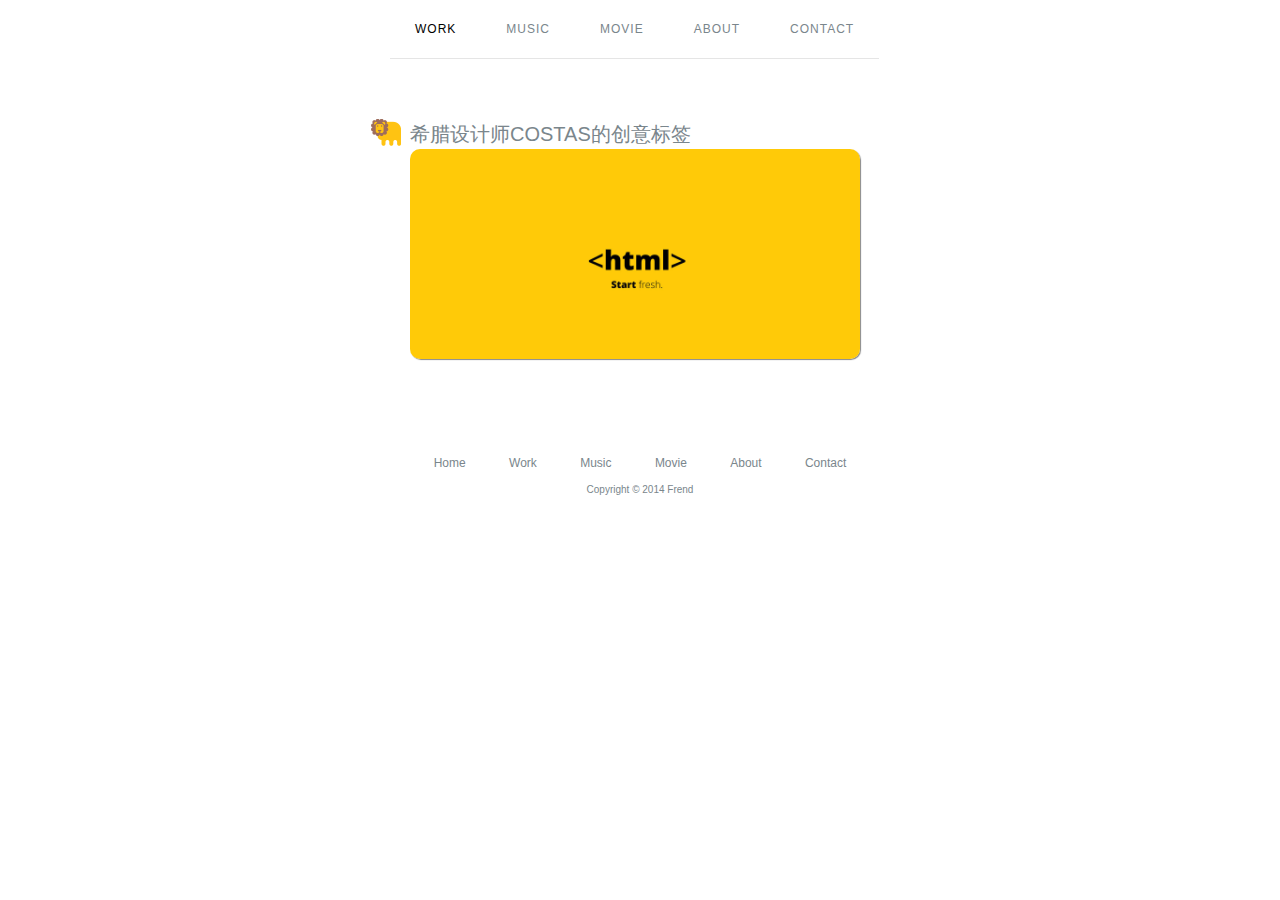
<file: channel/work.html>
<!DOCTYPE html>
<html>
	<head>
		<meta charset="UTF-8">
		<title>Frend's Work</title>
		<link rel="stylesheet" type="text/css" href="../css/base/reset.css">
		<link rel="stylesheet" type="text/css" href="../css/common/common.css">
		<link rel="stylesheet" type="text/css" href="../css/page/work.css">
		<link rel="shortcut icon" href="../images/common/favicon.ico">
		<!-- [if lt IE 9]>
			<script type="text/javascript" src="./javascript/plugin/html5shiv.js"></script>
		<! [endif] -->
	</head>
	<body>
		<header id="header">
			<nav class="header_nav">
				<ul class="clearfix">
					<li><a class="active" href="#">Work</a></li>
					<li><a href="#">Music</a></li>
					<li><a href="#">Movie</a></li>
					<li><a href="#">About</a></li>
					<li><a href="#">Contact</a></li>
				</ul>
			</nav>
		</header>
		<div id="main">
			<ul class="work_list">
				<li>
					<h1><i></i><a href="./work/work-1.html">希腊设计师Costas的创意标签</a></h1>
					<a href="./work/work-1.html">
						<img src="../images/page/work/work-1/tag-html-start.jpg" width="450" height="210">
					</a>
				</li>
			</ul>
		</div>
		<footer id="footer">
			<nav class="footer_nav">
				<ul>
					<li><a href="../index.html">Home</a></li>
					<li><a href="#">Work</a></li>
					<li><a href="#">Music</a></li>
					<li><a href="#">Movie</a></li>
					<li><a href="#">About</a></li>
					<li><a href="#">Contact</a></li>
				</ul>
			</nav>
			<p class="copy_right">Copyright © 2014 Frend</p>
		</footer>
	</body>
</html>
</file>
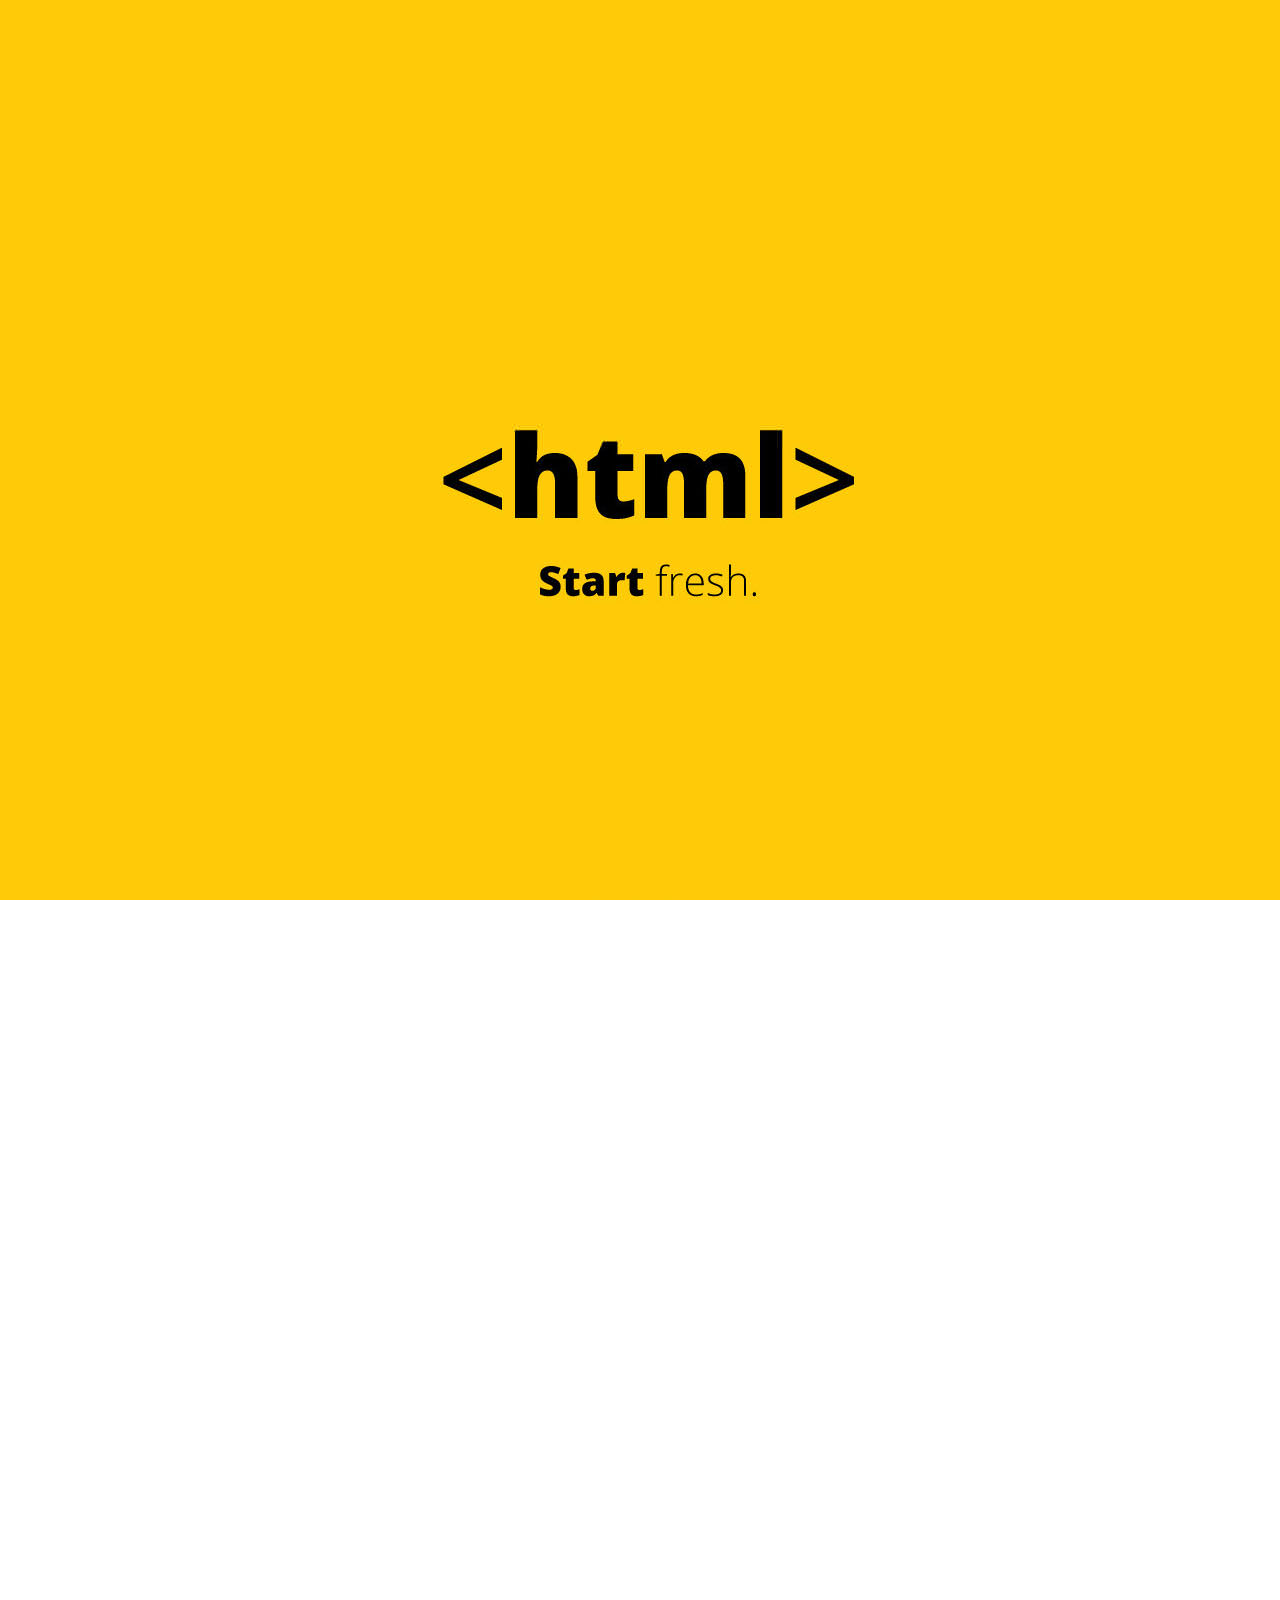
<file: channel/work/work-1.html>
<!DOCTYPE html>
<html>
	<head>
		<meta charset="UTF-8">
		<title>Work - Beautiful tag</title>
		<link rel="stylesheet" type="text/css" href="../../css/base/reset.css">
		<link rel="stylesheet" type="text/css" href="../../css/common/common.css">
		<link rel="shortcut icon" href="../../images/common/favicon.ico">
		<!-- [if lt IE 9]>
			<script type="text/javascript" src="./javascript/plugin/html5shiv.js"></script>
		<! [endif] -->
		<style type="text/css">
		html, body {width: 100%;height: 100%;}
		section {width: 100%;height: 100%;background-attachment: fixed;background-position: center;background-repeat: no-repeat;}
		.tag_html_start {background-image: url(../../images/page/work/work-1/tag-html-start.jpg);}
		.tag_body_start {background-image: url(../../images/page/work/work-1/tag-body-start.jpg);}
		.tag_div_start {background-image: url(../../images/page/work/work-1/tag-div-start.jpg);}
		.ele_id {background-image: url(../../images/page/work/work-1/ele-id.jpg);}
		.tag_a_start {background-image: url(../../images/page/work/work-1/tag-a-start.jpg);}
		.tag_br {background-image: url(../../images/page/work/work-1/tag-br.jpg);}
		.ele_class {background-image: url(../../images/page/work/work-1/ele-class.jpg);}
		.class_color {background-image: url(../../images/page/work/work-1/class-color.jpg);}
		.tag_html_end {background-image: url(../../images/page/work/work-1/tag-html-end.jpg);}
		</style>
	</head>
	<body>
		<section class="tag_html_start"></section>
		<section class="tag_body_start"></section>
		<section class="tag_div_start"></section>
		<section class="ele_id"></section>
		<section class="tag_a_start"></section>
		<section class="tag_br"></section>
		<section class="ele_class"></section>
		<section class="class_color"></section>
		<section class="tag_html_end"></section>
	</body>
</html>
</file>
<file: css/common/common.css>
body {font: 12px/1.5 "Varela Round", "Din Display Pro Bold",arial,sans-serif;background-color: #fff;}

/* +++++++++++++
 * clear float +
 * +++++++++++++
*/
.clear {clear: both;}
.clearfix:after, .clearfix:after {content: " ";display: table;}
.clearfix:after {clear: both;*zoom: 1;}

/* +++++++++++++
 * set display +
 * +++++++++++++
*/
.hide {display: none;}
.disvisible {visibility: hidden;}

/* +++++++++
 * header ++
 * +++++++++
*/
#header {width: 500px;margin: 0 auto;}
.header_nav li {float: left;border-bottom: 1px solid #e5e5e5;text-transform: uppercase;letter-spacing: 1px;}
.header_nav li a {display: block;color: #7a868c;padding: 20px 25px;}
.header_nav li a:hover, .header_nav li a.active {color: #000;}
.logo {display: block;width: 334px;height: 260px;margin: 0 auto;background: url(../../images/common/logo.png) no-repeat center;}

/* +++++++
 * mian ++
 * +++++++
*/
#main {width: 100%;background-color: #f5f5f5;min-height: 200px;}
.home_main_list {width: 600px;height: 100px;margin: 0 auto;}
.home_main_list li {float: left;background-color: #fff;width: 100px;height: 100px;}
.odd_list .odd, .even_list .even {background-color: #f5f5f5;}

/* ++++++++
 * footer ++
 * +++++++++
*/
#footer {text-align: center;}
.footer_nav {padding-top: 20px;}
.footer_nav li {display: inline-block;*display: inline;etter-spacing: 1px;}
.footer_nav li a {display: block;color: #7a868c;padding: 10px 20px;font-size: 12px;}
.footer_nav li a:hover {color: #000;}
.copy_right {color: #7a868c;font-size: 10px;}
</file>
<file: css/page/work.css>
#main {background-color: #fff;width: 540px;padding: 30px 0;margin: 0 auto;}

.work_list {padding: 30px 0;}
.work_list h1 {position: relative;font-size: 20px;text-transform: uppercase;font-family: "Varela Round", sans-serif;font-weight: normal;padding-left: 40px;}
.work_list h1 a {color: #7a868c;}
.work_list h1 a:hover {color: #444;}
.work_list h1 i {position: absolute;background: url(../../images/common/animal-icon.png) -401px -248px no-repeat; width: 31px;height: 28px;top: 0;left: 0;}
.work_list img {margin-left: 40px;border-radius: 10px;box-shadow: 1px 1px 1px #888;}
</file>
